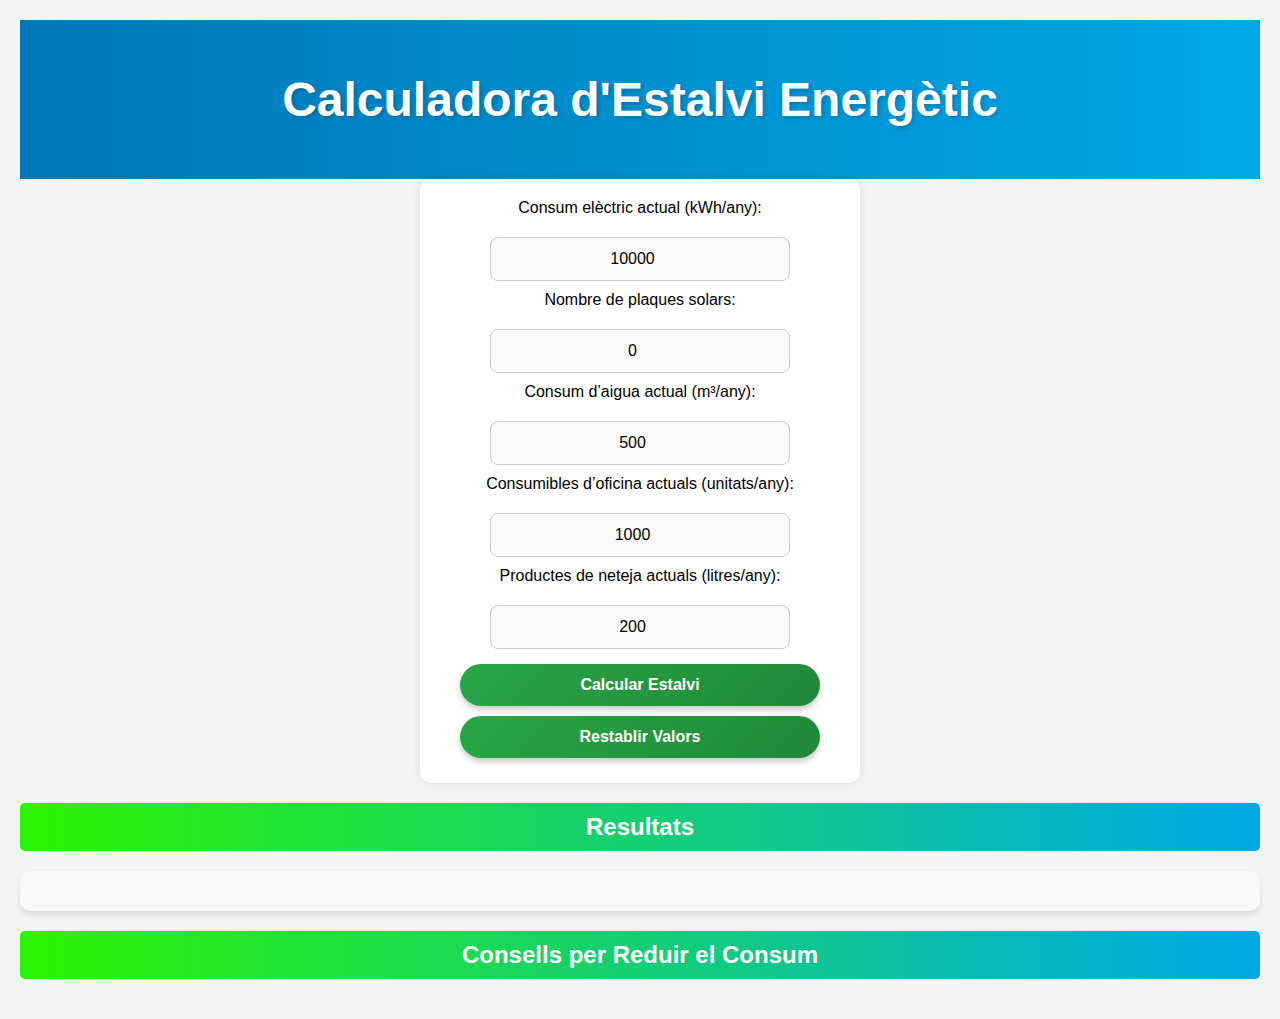
<file: E04/calculadora/calculadora.html>
<!DOCTYPE html>
<html lang="ca">
<head>
    <meta charset="UTF-8">
    <meta name="viewport" content="width=device-width, initial-scale=1.0">
    <title>Calculadora d'Estalvi Energètic</title>
    <link rel="stylesheet" href="/E04/css/style.css">
</head>
<body>
    <header>
        <h1>Calculadora d'Estalvi Energètic</h1>
    </header>
    <div class="container">
        <label for="energia">Consum elèctric actual (kWh/any):</label>
        <input type="number" id="energia" value="10000">

        <label for="plaques">Nombre de plaques solars:</label>
        <input type="number" id="plaques" value="0">

        <label for="aigua">Consum d’aigua actual (m³/any):</label>
        <input type="number" id="aigua" value="500">

        <label for="consumibles">Consumibles d’oficina actuals (unitats/any):</label>
        <input type="number" id="consumibles" value="1000">

        <label for="neteja">Productes de neteja actuals (litres/any):</label>
        <input type="number" id="neteja" value="200">
        
        <button onclick="calcular()">Calcular Estalvi</button>
        <button onclick="resetear()">Restablir Valors</button>
    </div>

    <h2>Resultats</h2>
    <div id="resultats"></div>

    <h2 onclick="toggleConsells()">Consells per Reduir el Consum</h2>
    <div id="consells">
        <p><strong>Electricitat:</strong> Utilitzar bombetes LED i apagar els dispositius electrònics quan no s’utilitzin.</p>
        <p><strong>Aigua:</strong> Instal·lar airejadors en les aixetes i reparar fuites ràpidament.</p>
        <p><strong>Consumibles d’oficina:</strong> Fomentar l’ús de documents digitals i imprimir només quan sigui necessari.</p>
        <p><strong>Productes de neteja:</strong> Utilitzar alternatives ecològiques i evitar l'ús excessiu de productes químics.</p>
    </div>
    <script src="/E04/js/funcion.js"></script>
    <script src="/E04/js/funcionextra.js"></script>
</body>
</html>
</file>
<file: E04/css/style.css>
/* Estils generals */
body {
    font-family: 'Arial', sans-serif;
    margin: 0;
    padding: 0;
    background-color: #f0f8ff;
    text-align: center;
}

header {
    background: linear-gradient(to right, #0077b6, #00a8e8);
    color: white;
    padding: 20px;
    font-size: 1.5em;
    text-shadow: 2px 2px 4px rgba(0,0,0,0.2);
}

main {
    margin: 20px auto;
    padding: 20px;
    width: 80%;
    background: white;
    border-radius: 15px;
    box-shadow: 0px 0px 10px rgba(0, 0, 0, 0.2);
}

.infografia {
    display: flex;
    flex-wrap: wrap;
    justify-content: space-around;
    padding: 20px;
}

.card {
    background: #00a8e8;
    color: white;
    padding: 20px;
    border-radius: 10px;
    width: 250px;
    text-align: center;
    margin: 10px;
    box-shadow: 0px 4px 6px rgba(0, 0, 0, 0.2);
    transition: transform 0.3s;
}

.card:hover {
    transform: scale(1.1);
}

.card h3 {
    margin-top: 0;
}
#data-hora {
    font-size: 1.2em;
    margin-bottom: 20px;
    text-align: center;
    color: #333;
}
#cita-motivacional {
    font-size: 1.2em;
    margin-bottom: 20px;
    text-align: center;
    font-style: italic;
    color: #555;
}
#grafica-consum {
    margin: 20px auto;
    display: block;
    max-width: 600px;
}
#resum-estalvi {
    font-size: 1.2em;
    margin-bottom: 20px;
    text-align: center;
    color: #333;
}
#consell-estalvi {
    font-size: 1.2em;
    margin-bottom: 20px;
    text-align: center;
    color: #333;
}
body {
    font-family: Arial, sans-serif;
    text-align: center;
    background-color: #f4f4f4;
    margin: 0;
    padding: 20px;
}
.container {
    background: white;
    padding: 20px;
    max-width: 400px;
    margin: auto;
    box-shadow: 0px 0px 10px rgba(0, 0, 0, 0.1);
    border-radius: 10px;
    display: flex;
    flex-direction: column;
    align-items: center;
    justify-content: center; 
}

label, input {
    display: block;
    width: 100%;
    margin-bottom: 10px;
}
button {
    background: linear-gradient(135deg, #28a745, #218838);
    color: white;
    border: none;
    padding: 12px 20px;
    width: 90%;
    border-radius: 25px;
    cursor: pointer;
    margin: 5px;
    font-size: 16px;
    font-weight: bold;
    box-shadow: 0px 4px 6px rgba(0, 0, 0, 0.2);
    transition: all 0.3s ease-in-out;
}

button:hover {
    background: linear-gradient(135deg, #218838, #1e7e34);
    transform: scale(1.05);
    box-shadow: 0px 6px 10px rgba(0, 0, 0, 0.3);
}

#resultats, #consells {
    margin-top: 20px;
    background: white;
    padding: 10px;
    box-shadow: 0px 0px 10px rgba(0, 0, 0, 0.1);
    border-radius: 10px;
    text-align: left;
}

/* Estilo del título */
h2 {
    cursor: pointer;
    background: linear-gradient(to right, #29f500, #00a8e8);
    color: white;
    padding: 10px;
    text-align: center;
    border-radius: 5px;
}

/* Estilo de los consejos */
#consells {
    display: none;
    padding: 10px;
    background-color: #f4f4f4;
    border: 1px solid #ddd;
    margin-top: 10px;
    border-radius: 5px;
}

/* Estilo de cada consejo */
#consells p {
    margin: 10px 0;
}

/*mejora visual de los resultados a continuación*/

/* Estilo general para la sección de resultados */
#resultats {
    background-color: #f9f9f9;  /* Fondo suave para los resultados */
    border-radius: 10px;  /* Bordes redondeados */
    padding: 20px;  /* Espaciado interior */
    margin-top: 20px;  /* Separación desde la parte superior */
    box-shadow: 0 4px 6px rgba(0, 0, 0, 0.1);  /* Sombra suave */
}

/* Estilo para cada línea de resultado */
#resultats p {
    font-family: 'Arial', sans-serif;
    font-size: 16px;  /* Tamaño de fuente legible */
    color: #333;  /* Color de texto oscuro */
    margin-bottom: 10px;  /* Espaciado entre los párrafos */
    line-height: 1.5;  /* Espaciado entre líneas */
}

/* Resaltar las etiquetas de los resultados */
#resultats p:first-child {
    font-weight: bold;  /* Negrita para el primer párrafo */
    font-size: 18px;  /* Un tamaño un poco más grande */
    color: #4caf50;  /* Color verde para resaltar */
}

/* Estilo para los porcentajes y resultados destacables */
#resultats p:nth-child(odd) {
    background-color: #e8f5e9;  /* Fondo verde suave para resaltar */
    padding: 10px;
    border-left: 5px solid #388e3c;  /* Barra verde a la izquierda */
    border-radius: 5px;  /* Bordes redondeados */
}

/* Estilo para los resultados más técnicos */
#resultats p:nth-child(even) {
    background-color: #f1f8e9;  /* Fondo amarillo suave */
    padding: 10px;
    border-left: 5px solid #fbc02d;  /* Barra amarilla a la izquierda */
    border-radius: 5px;  /* Bordes redondeados */
}

/* Estilo para los valores numéricos */
#resultats p span {
    font-weight: bold;  /* Resaltar los valores con negrita */
    font-size: 16px;  /* Tamaño de fuente más grande para los valores */
    color: #1a73e8;  /* Color azul para los valores */
}

/* Agregar transiciones suaves para mejorar la experiencia visual */
#resultats p {
    transition: all 0.3s ease;  /* Transición suave para cambios */
}

#resultats p:hover {
    background-color: #c8e6c9;  /* Cambio de color al pasar el ratón */
    transform: scale(1.02);  /* Aumento suave del tamaño */
}

/*Estilo para introducir datos*/

/* Estilo general para los campos de entrada */
input[type="text"], input[type="number"] {
    padding: 12px 15px;  /* Espaciado interior para mayor comodidad */
    border-radius: 8px;  /* Bordes redondeados */
    border: 1px solid #ccc;  /* Borde suave */
    font-size: 16px;  /* Tamaño de la fuente para mejor legibilidad */
    width: 100%;  /* Que ocupe el 100% del ancho disponible */
    max-width: 300px;  /* Ancho máximo para no hacerlo demasiado grande */
    box-sizing: border-box;  /* Asegura que el padding no afecte el tamaño total */
    margin: 10px 0;  /* Espaciado entre los campos */
    background-color: #fafafa;  /* Fondo suave */
    transition: all 0.3s ease;  /* Transición suave para interacciones */
}

/* Estilo cuando el campo de entrada está enfocado */
input[type="text"]:focus, input[type="number"]:focus {
    border-color: #388e3c;  /* Borde verde al enfocar */
    background-color: #e8f5e9;  /* Fondo verde suave */
    outline: none;  /* Quitar el contorno predeterminado */
}

/* Estilo para los botones de la calculadora */
input[type="button"] {
    background-color: #388e3c;  /* Fondo verde */
    color: white;  /* Texto blanco */
    padding: 12px 20px;  /* Espaciado interior para hacer el botón más grande */
    font-size: 18px;  /* Tamaño de fuente más grande para los botones */
    border: none;  /* Quitar el borde predeterminado */
    border-radius: 8px;  /* Bordes redondeados */
    cursor: pointer;  /* Cambio de cursor al pasar sobre el botón */
    margin: 10px auto;  /* Espaciado vertical y centrado horizontalmente */
    transition: all 0.3s ease;  /* Transición suave para el efecto hover */
    display: block;  /* Convertimos el botón en bloque para que el margin auto funcione */
    max-width: 320px;  /* Ancho máximo para los botones */
}

/* Efecto hover para los botones */
input[type="button"]:hover {
    background-color: #4caf50;  /* Fondo más claro cuando se pasa el ratón */
    transform: scale(1.05);  /* Un pequeño aumento de tamaño al pasar el ratón */
}

/* Estilo para los botones desactivados */
input[type="button"]:disabled {
    background-color: #dcdcdc;  /* Fondo gris para los botones desactivados */
    color: #9e9e9e;  /* Texto gris para los botones desactivados */
    cursor: not-allowed;  /* Cursor de no permitido */
}

form {
    display: flex;
    flex-direction: column;
    align-items: center;
}

input {
    display: block;
    margin: 5px auto;
    text-align: center; /* Opcional: centra el texto dentro del input */
}
</file>
